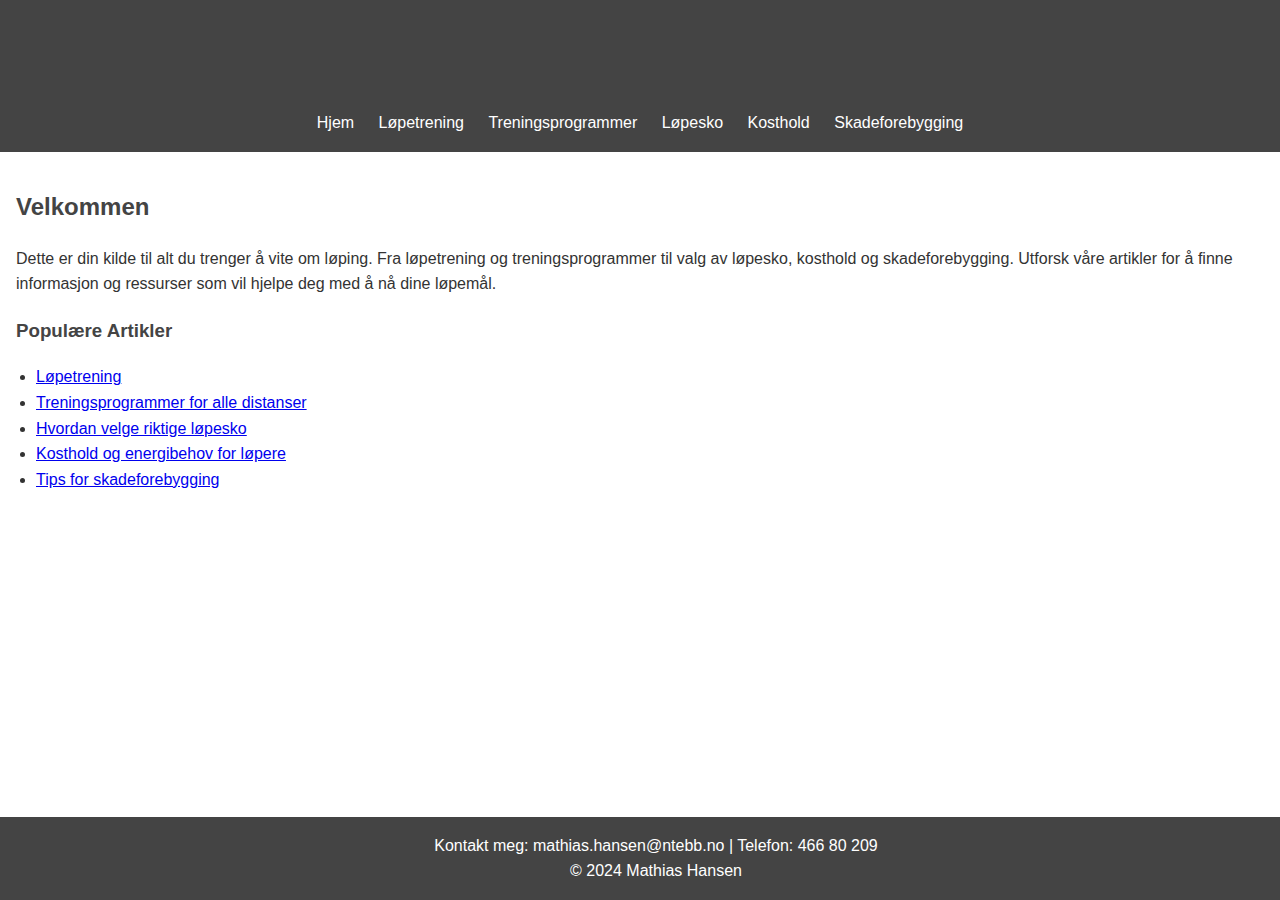
<file: index.html>
<!DOCTYPE html>
<html lang="no">
<head>
    <meta charset="UTF-8">
    <meta name="viewport" content="width=device-width, initial-scale=1.0">
    <title>Hjem - Mathias Hansen</title>
    <link rel="stylesheet" href="styles.css">
</head>
<body>
    <header>
        <h1>Velkommen til Mathias Hansens Løpenettsted</h1>
        <nav>
            <ul>
                <li><a href="index.html">Hjem</a></li>
                <li><a href="training.html">Løpetrening</a></li>
                <li><a href="programs.html">Treningsprogrammer</a></li>
                <li><a href="shoes.html">Løpesko</a></li>
                <li><a href="nutrition.html">Kosthold</a></li>
                <li><a href="injuries.html">Skadeforebygging</a></li>
            </ul>
        </nav>
    </header>
    <main>
        <section>
            <h2>Velkommen</h2>
            <p>Dette er din kilde til alt du trenger å vite om løping. Fra løpetrening og treningsprogrammer til valg av løpesko, kosthold og skadeforebygging. Utforsk våre artikler for å finne informasjon og ressurser som vil hjelpe deg med å nå dine løpemål.</p>
            <h3>Populære Artikler</h3>
            <ul>
                <li><a href="training.html">Løpetrening</a></li>
                <li><a href="programs.html">Treningsprogrammer for alle distanser</a></li>
                <li><a href="shoes.html">Hvordan velge riktige løpesko</a></li>
                <li><a href="nutrition.html">Kosthold og energibehov for løpere</a></li>
                <li><a href="injuries.html">Tips for skadeforebygging</a></li>
            </ul>
        </section>
    </main>
    <footer>
        <p>Kontakt meg: <a href="mailto:mathias.hansen@ntebb.no">mathias.hansen@ntebb.no</a> | Telefon: <a href="tel:+4746680209">466 80 209</a></p>
        <p>&copy; 2024 Mathias Hansen</p>
    </footer>
</body>
</html>
</file>
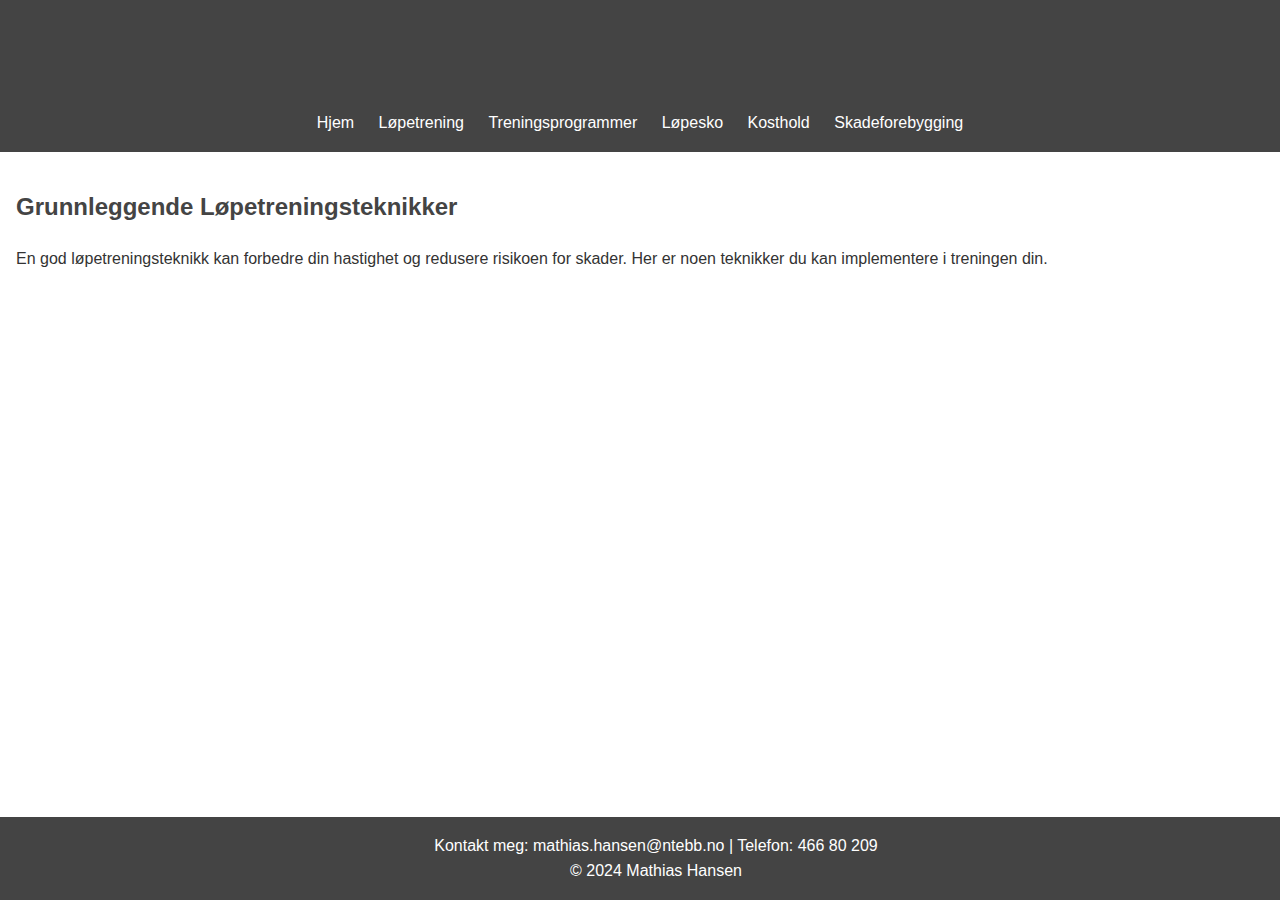
<file: article1.html>
<!DOCTYPE html>
<html lang="no">
<head>
    <meta charset="UTF-8">
    <meta name="viewport" content="width=device-width, initial-scale=1.0">
    <title>Løpetreningsteknikker - Mathias Hansen</title>
    <link rel="stylesheet" href="styles.css">
</head>
<body>
    <header>
        <h1>Løpetreningsteknikker</h1>
        <nav>
            <ul>
                <li><a href="index.html">Hjem</a></li>
                <li><a href="training.html">Løpetrening</a></li>
                <li><a href="programs.html">Treningsprogrammer</a></li>
                <li><a href="shoes.html">Løpesko</a></li>
                <li><a href="nutrition.html">Kosthold</a></li>
                <li><a href="injuries.html">Skadeforebygging</a></li>
            </ul>
        </nav>
    </header>

    <main>
        <section>
            <h2>Grunnleggende Løpetreningsteknikker</h2>
            <p>En god løpetreningsteknikk kan forbedre din hastighet og redusere risikoen for skader. Her er noen teknikker du kan implementere i treningen din.</p>
        </section>
    </main>

    <footer>
        <p>Kontakt meg: <a href="mailto:mathias.hansen@ntebb.no">mathias.hansen@ntebb.no</a> | Telefon: <a href="tel:+4746680209">466 80 209</a></p>
        <p>&copy; 2024 Mathias Hansen</p>
    </footer>
</body>
</html>
</file>
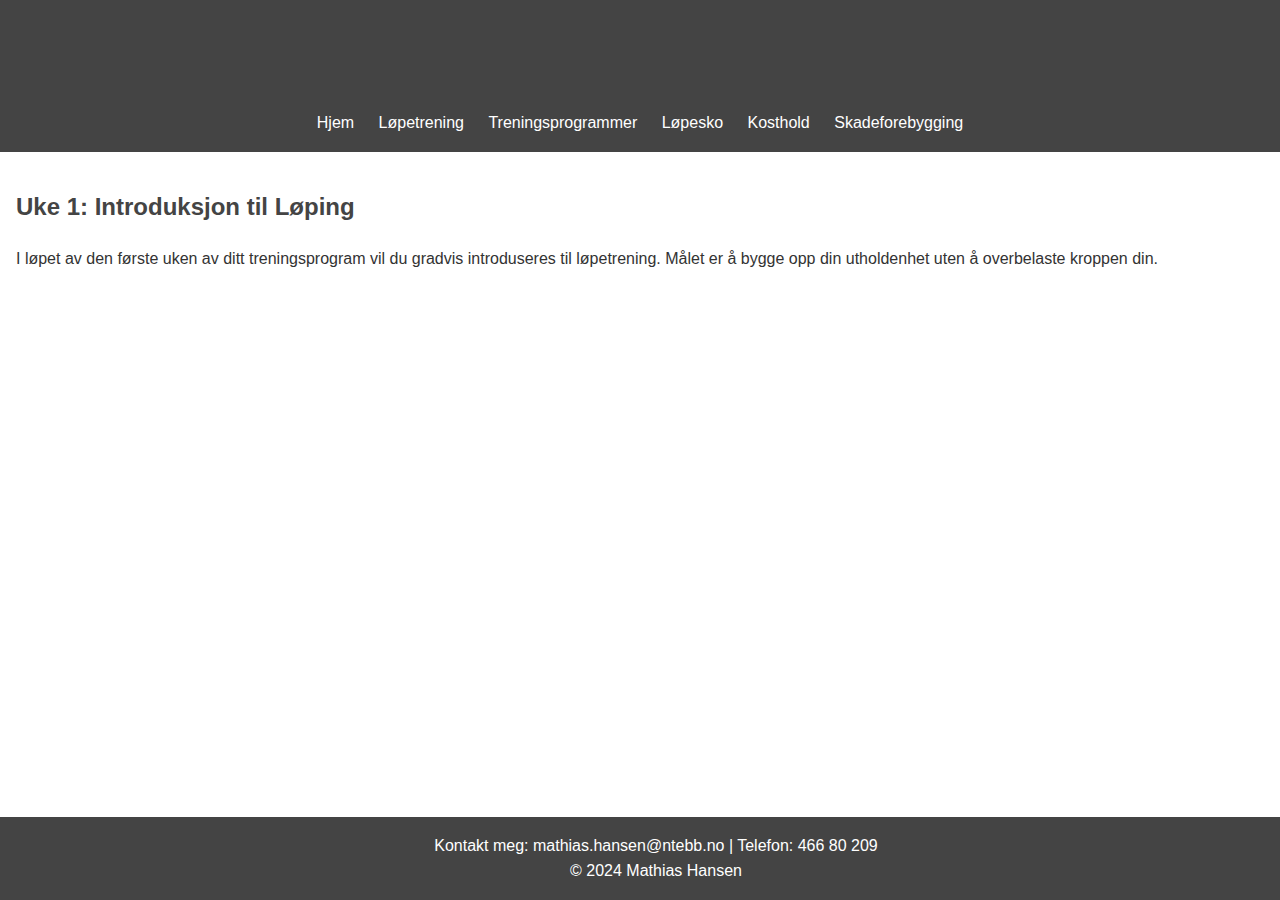
<file: beginner_program_week1.html>
<!DOCTYPE html>
<html lang="no">
<head>
    <meta charset="UTF-8">
    <meta name="viewport" content="width=device-width, initial-scale=1.0">
    <title>Uke 1 Treningsprogram for Nybegynnere - Mathias Hansen</title>
    <link rel="stylesheet" href="styles.css">
</head>
<body>
    <header>
        <h1>Uke 1 Treningsprogram for Nybegynnere</h1>
        <nav>
            <ul>
                <li><a href="index.html">Hjem</a></li>
                <li><a href="training.html">Løpetrening</a></li>
                <li><a href="programs.html">Treningsprogrammer</a></li>
                <li><a href="shoes.html">Løpesko</a></li>
                <li><a href="nutrition.html">Kosthold</a></li>
                <li><a href="injuries.html">Skadeforebygging</a></li>
            </ul>
        </nav>
    </header>

    <main>
        <section>
            <h2>Uke 1: Introduksjon til Løping</h2>
            <p>I løpet av den første uken av ditt treningsprogram vil du gradvis introduseres til løpetrening. Målet er å bygge opp din utholdenhet uten å overbelaste kroppen din.</p>
        </section>
    </main>

    <footer>
        <p>Kontakt meg: <a href="mailto:mathias.hansen@ntebb.no">mathias.hansen@ntebb.no</a> | Telefon: <a href="tel:+4746680209">466 80 209</a></p>
        <p>&copy; 2024 Mathias Hansen</p>
    </footer>
</body>
</html>
</file>
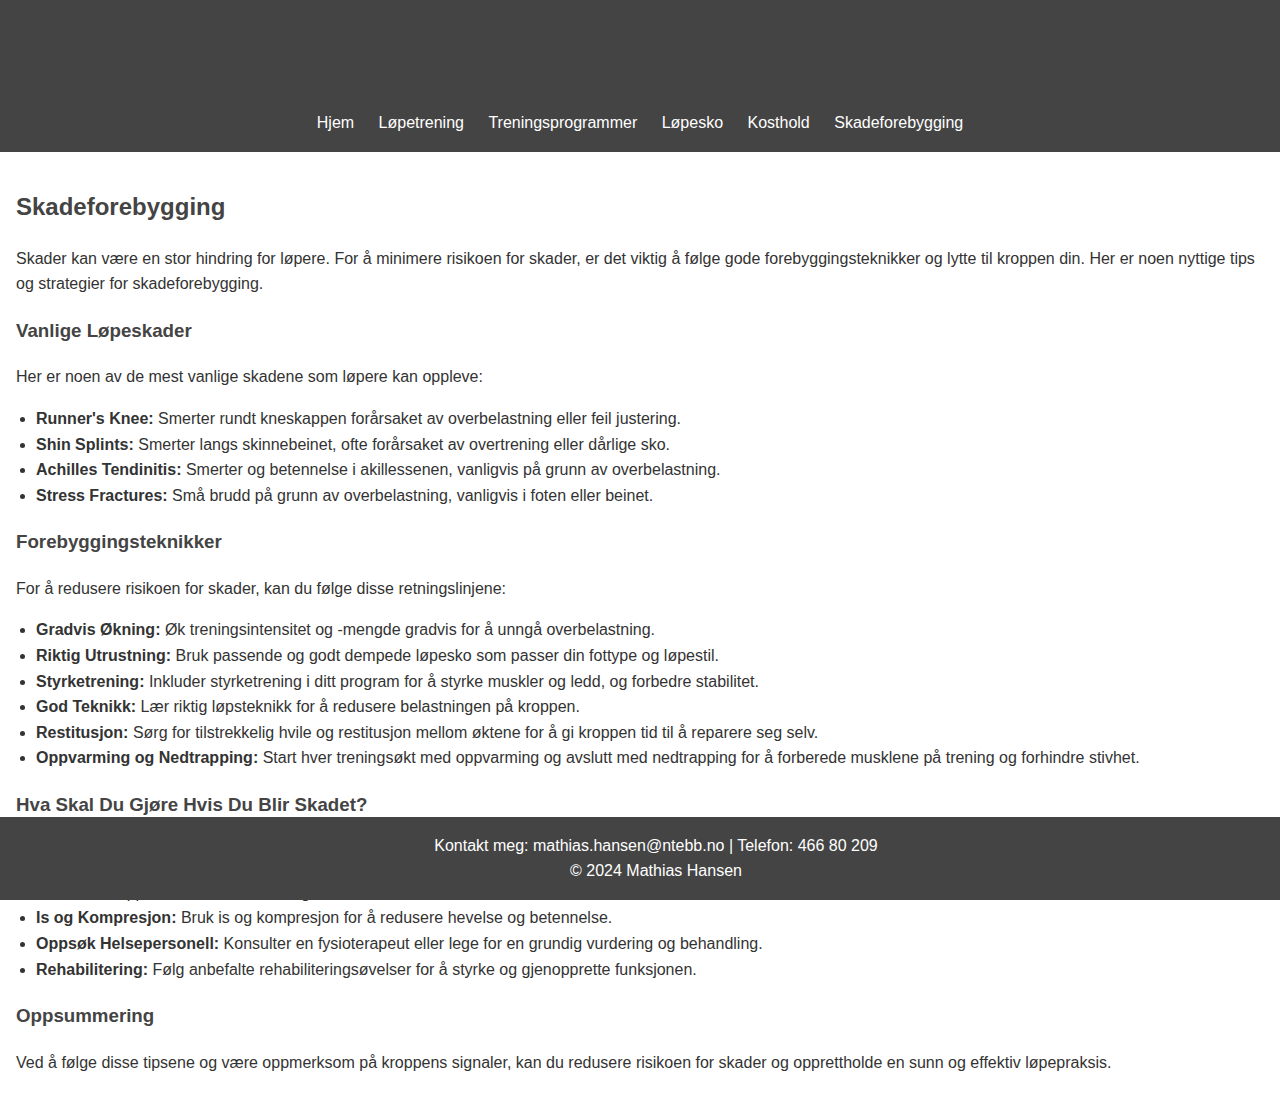
<file: injuries.html>
<!DOCTYPE html>
<html lang="no">
<head>
    <meta charset="UTF-8">
    <meta name="viewport" content="width=device-width, initial-scale=1.0">
    <title>Skadeforebygging - Mathias Hansen</title>
    <link rel="stylesheet" href="styles.css">
</head>
<body>
    <header>
        <h1>Skadeforebygging</h1>
        <nav>
            <ul>
                <li><a href="index.html">Hjem</a></li>
                <li><a href="training.html">Løpetrening</a></li>
                <li><a href="programs.html">Treningsprogrammer</a></li>
                <li><a href="shoes.html">Løpesko</a></li>
                <li><a href="nutrition.html">Kosthold</a></li>
                <li><a href="injuries.html">Skadeforebygging</a></li>
            </ul>
        </nav>
    </header>
    <main>
        <article>
            <h2>Skadeforebygging</h2>
            <p>Skader kan være en stor hindring for løpere. For å minimere risikoen for skader, er det viktig å følge gode forebyggingsteknikker og lytte til kroppen din. Her er noen nyttige tips og strategier for skadeforebygging.</p>
            <h3>Vanlige Løpeskader</h3>
            <p>Her er noen av de mest vanlige skadene som løpere kan oppleve:</p>
            <ul>
                <li><strong>Runner's Knee:</strong> Smerter rundt kneskappen forårsaket av overbelastning eller feil justering.</li>
                <li><strong>Shin Splints:</strong> Smerter langs skinnebeinet, ofte forårsaket av overtrening eller dårlige sko.</li>
                <li><strong>Achilles Tendinitis:</strong> Smerter og betennelse i akillessenen, vanligvis på grunn av overbelastning.</li>
                <li><strong>Stress Fractures:</strong> Små brudd på grunn av overbelastning, vanligvis i foten eller beinet.</li>
            </ul>
            <h3>Forebyggingsteknikker</h3>
            <p>For å redusere risikoen for skader, kan du følge disse retningslinjene:</p>
            <ul>
                <li><strong>Gradvis Økning:</strong> Øk treningsintensitet og -mengde gradvis for å unngå overbelastning.</li>
                <li><strong>Riktig Utrustning:</strong> Bruk passende og godt dempede løpesko som passer din fottype og løpestil.</li>
                <li><strong>Styrketrening:</strong> Inkluder styrketrening i ditt program for å styrke muskler og ledd, og forbedre stabilitet.</li>
                <li><strong>God Teknikk:</strong> Lær riktig løpsteknikk for å redusere belastningen på kroppen.</li>
                <li><strong>Restitusjon:</strong> Sørg for tilstrekkelig hvile og restitusjon mellom øktene for å gi kroppen tid til å reparere seg selv.</li>
                <li><strong>Oppvarming og Nedtrapping:</strong> Start hver treningsøkt med oppvarming og avslutt med nedtrapping for å forberede musklene på trening og forhindre stivhet.</li>
            </ul>
            <h3>Hva Skal Du Gjøre Hvis Du Blir Skadet?</h3>
            <p>Hvis du opplever smerte eller skade, er det viktig å ta nødvendige tiltak:</p>
            <ul>
                <li><strong>Hvile:</strong> Gi kroppen tid til å helbrede seg selv.</li>
                <li><strong>Is og Kompresjon:</strong> Bruk is og kompresjon for å redusere hevelse og betennelse.</li>
                <li><strong>Oppsøk Helsepersonell:</strong> Konsulter en fysioterapeut eller lege for en grundig vurdering og behandling.</li>
                <li><strong>Rehabilitering:</strong> Følg anbefalte rehabiliteringsøvelser for å styrke og gjenopprette funksjonen.</li>
            </ul>
            <h3>Oppsummering</h3>
            <p>Ved å følge disse tipsene og være oppmerksom på kroppens signaler, kan du redusere risikoen for skader og opprettholde en sunn og effektiv løpepraksis.</p>
        </article>
    </main>
    <footer>
        <p>Kontakt meg: <a href="mailto:mathias.hansen@ntebb.no">mathias.hansen@ntebb.no</a> | Telefon: <a href="tel:+4746680209">466 80 209</a></p>
        <p>&copy; 2024 Mathias Hansen</p>
    </footer>
</body>
</html>
</file>
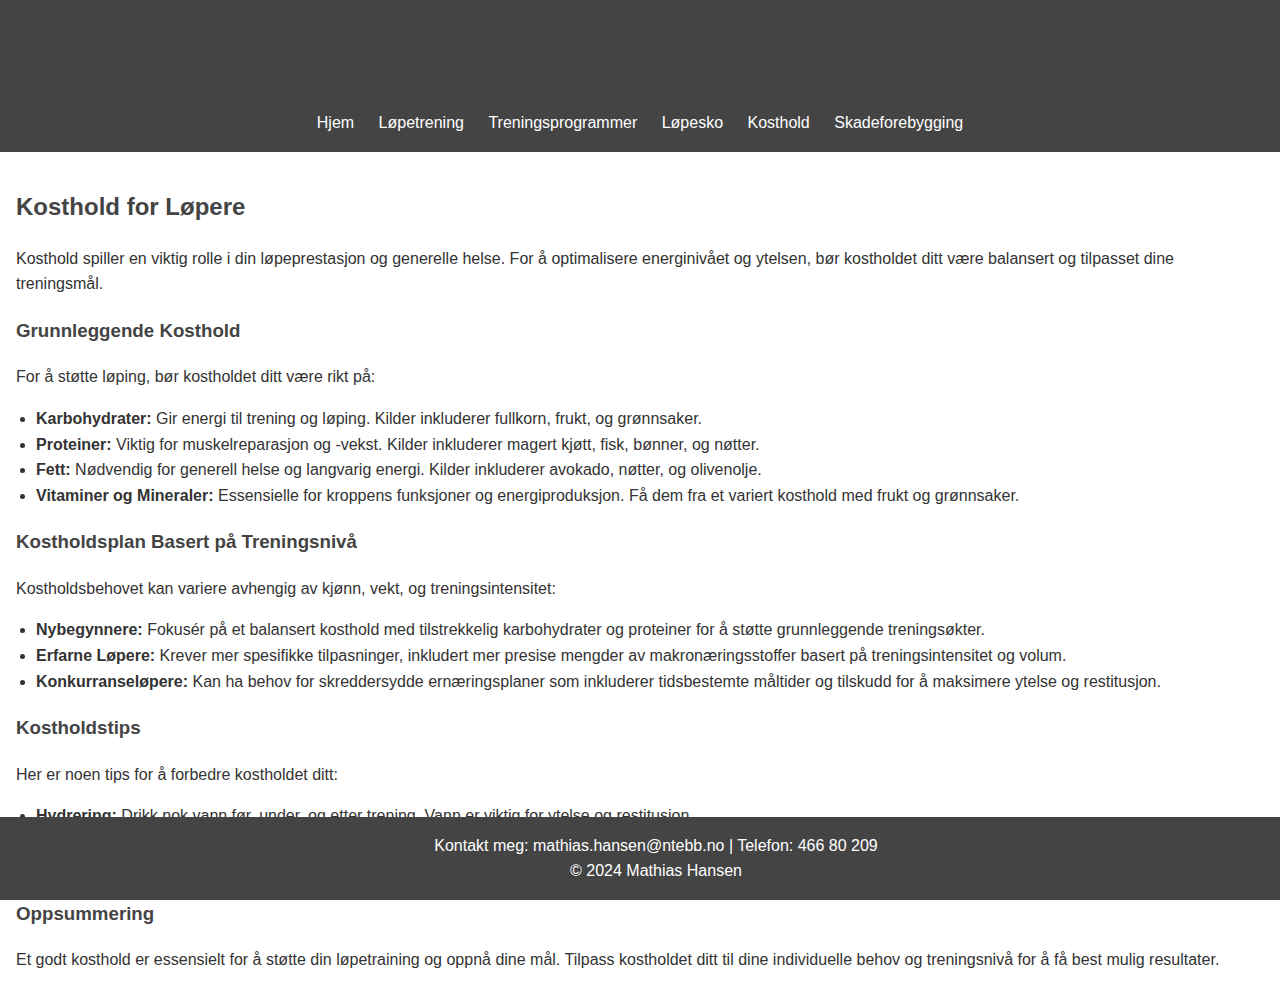
<file: nutrition.html>
<!DOCTYPE html>
<html lang="no">
<head>
    <meta charset="UTF-8">
    <meta name="viewport" content="width=device-width, initial-scale=1.0">
    <title>Kosthold - Mathias Hansen</title>
    <link rel="stylesheet" href="styles.css">
</head>
<body>
    <header>
        <h1>Kosthold</h1>
        <nav>
            <ul>
                <li><a href="index.html">Hjem</a></li>
                <li><a href="training.html">Løpetrening</a></li>
                <li><a href="programs.html">Treningsprogrammer</a></li>
                <li><a href="shoes.html">Løpesko</a></li>
                <li><a href="nutrition.html">Kosthold</a></li>
                <li><a href="injuries.html">Skadeforebygging</a></li>
            </ul>
        </nav>
    </header>
    <main>
        <article>
            <h2>Kosthold for Løpere</h2>
            <p>Kosthold spiller en viktig rolle i din løpeprestasjon og generelle helse. For å optimalisere energinivået og ytelsen, bør kostholdet ditt være balansert og tilpasset dine treningsmål.</p>
            <h3>Grunnleggende Kosthold</h3>
            <p>For å støtte løping, bør kostholdet ditt være rikt på:</p>
            <ul>
                <li><strong>Karbohydrater:</strong> Gir energi til trening og løping. Kilder inkluderer fullkorn, frukt, og grønnsaker.</li>
                <li><strong>Proteiner:</strong> Viktig for muskelreparasjon og -vekst. Kilder inkluderer magert kjøtt, fisk, bønner, og nøtter.</li>
                <li><strong>Fett:</strong> Nødvendig for generell helse og langvarig energi. Kilder inkluderer avokado, nøtter, og olivenolje.</li>
                <li><strong>Vitaminer og Mineraler:</strong> Essensielle for kroppens funksjoner og energiproduksjon. Få dem fra et variert kosthold med frukt og grønnsaker.</li>
            </ul>
            <h3>Kostholdsplan Basert på Treningsnivå</h3>
            <p>Kostholdsbehovet kan variere avhengig av kjønn, vekt, og treningsintensitet:</p>
            <ul>
                <li><strong>Nybegynnere:</strong> Fokusér på et balansert kosthold med tilstrekkelig karbohydrater og proteiner for å støtte grunnleggende treningsøkter.</li>
                <li><strong>Erfarne Løpere:</strong> Krever mer spesifikke tilpasninger, inkludert mer presise mengder av makronæringsstoffer basert på treningsintensitet og volum.</li>
                <li><strong>Konkurranseløpere:</strong> Kan ha behov for skreddersydde ernæringsplaner som inkluderer tidsbestemte måltider og tilskudd for å maksimere ytelse og restitusjon.</li>
            </ul>
            <h3>Kostholdstips</h3>
            <p>Her er noen tips for å forbedre kostholdet ditt:</p>
            <ul>
                <li><strong>Hydrering:</strong> Drikk nok vann før, under, og etter trening. Vann er viktig for ytelse og restitusjon.</li>
                <li><strong>Pre- og Post-Workout Måltider:</strong> Spis et karbohydrat- og proteinrikt måltid før og etter trening for å maksimere ytelsen og restitusjonen.</li>
                <li><strong>Spis Variert:</strong> Sørg for å inkludere en bred variasjon av matvarer for å dekke alle næringsbehov.</li>
            </ul>
            <h3>Oppsummering</h3>
            <p>Et godt kosthold er essensielt for å støtte din løpetraining og oppnå dine mål. Tilpass kostholdet ditt til dine individuelle behov og treningsnivå for å få best mulig resultater.</p>
        </article>
    </main>
    <footer>
        <p>Kontakt meg: <a href="mailto:mathias.hansen@ntebb.no">mathias.hansen@ntebb.no</a> | Telefon: <a href="tel:+4746680209">466 80 209</a></p>
        <p>&copy; 2024 Mathias Hansen</p>
    </footer>
</body>
</html>
</file>
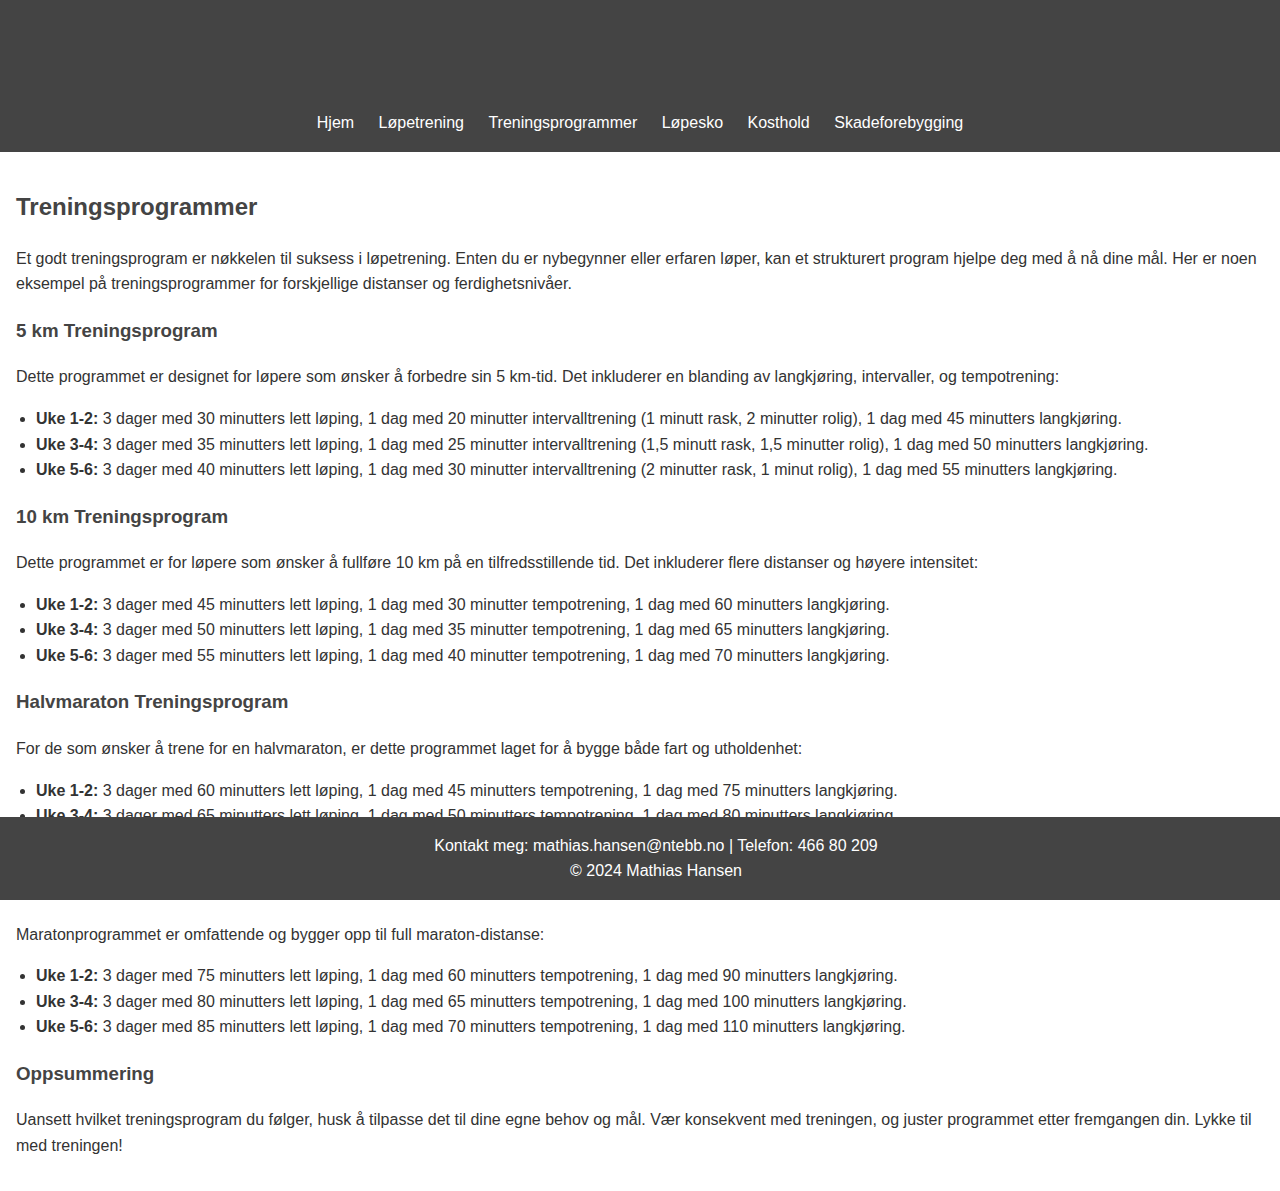
<file: programs.html>
<!DOCTYPE html>
<html lang="no">
<head>
    <meta charset="UTF-8">
    <meta name="viewport" content="width=device-width, initial-scale=1.0">
    <title>Treningsprogrammer - Mathias Hansen</title>
    <link rel="stylesheet" href="styles.css">
</head>
<body>
    <header>
        <h1>Treningsprogrammer</h1>
        <nav>
            <ul>
                <li><a href="index.html">Hjem</a></li>
                <li><a href="training.html">Løpetrening</a></li>
                <li><a href="programs.html">Treningsprogrammer</a></li>
                <li><a href="shoes.html">Løpesko</a></li>
                <li><a href="nutrition.html">Kosthold</a></li>
                <li><a href="injuries.html">Skadeforebygging</a></li>
            </ul>
        </nav>
    </header>
    <main>
        <article>
            <h2>Treningsprogrammer</h2>
            <p>Et godt treningsprogram er nøkkelen til suksess i løpetrening. Enten du er nybegynner eller erfaren løper, kan et strukturert program hjelpe deg med å nå dine mål. Her er noen eksempel på treningsprogrammer for forskjellige distanser og ferdighetsnivåer.</p>
            <h3>5 km Treningsprogram</h3>
            <p>Dette programmet er designet for løpere som ønsker å forbedre sin 5 km-tid. Det inkluderer en blanding av langkjøring, intervaller, og tempotrening:</p>
            <ul>
                <li><strong>Uke 1-2:</strong> 3 dager med 30 minutters lett løping, 1 dag med 20 minutter intervalltrening (1 minutt rask, 2 minutter rolig), 1 dag med 45 minutters langkjøring.</li>
                <li><strong>Uke 3-4:</strong> 3 dager med 35 minutters lett løping, 1 dag med 25 minutter intervalltrening (1,5 minutt rask, 1,5 minutter rolig), 1 dag med 50 minutters langkjøring.</li>
                <li><strong>Uke 5-6:</strong> 3 dager med 40 minutters lett løping, 1 dag med 30 minutter intervalltrening (2 minutter rask, 1 minut rolig), 1 dag med 55 minutters langkjøring.</li>
            </ul>
            <h3>10 km Treningsprogram</h3>
            <p>Dette programmet er for løpere som ønsker å fullføre 10 km på en tilfredsstillende tid. Det inkluderer flere distanser og høyere intensitet:</p>
            <ul>
                <li><strong>Uke 1-2:</strong> 3 dager med 45 minutters lett løping, 1 dag med 30 minutter tempotrening, 1 dag med 60 minutters langkjøring.</li>
                <li><strong>Uke 3-4:</strong> 3 dager med 50 minutters lett løping, 1 dag med 35 minutter tempotrening, 1 dag med 65 minutters langkjøring.</li>
                <li><strong>Uke 5-6:</strong> 3 dager med 55 minutters lett løping, 1 dag med 40 minutter tempotrening, 1 dag med 70 minutters langkjøring.</li>
            </ul>
            <h3>Halvmaraton Treningsprogram</h3>
            <p>For de som ønsker å trene for en halvmaraton, er dette programmet laget for å bygge både fart og utholdenhet:</p>
            <ul>
                <li><strong>Uke 1-2:</strong> 3 dager med 60 minutters lett løping, 1 dag med 45 minutters tempotrening, 1 dag med 75 minutters langkjøring.</li>
                <li><strong>Uke 3-4:</strong> 3 dager med 65 minutters lett løping, 1 dag med 50 minutters tempotrening, 1 dag med 80 minutters langkjøring.</li>
                <li><strong>Uke 5-6:</strong> 3 dager med 70 minutters lett løping, 1 dag med 55 minutters tempotrening, 1 dag med 85 minutters langkjøring.</li>
            </ul>
            <h3>Maraton Treningsprogram</h3>
            <p>Maratonprogrammet er omfattende og bygger opp til full maraton-distanse:</p>
            <ul>
                <li><strong>Uke 1-2:</strong> 3 dager med 75 minutters lett løping, 1 dag med 60 minutters tempotrening, 1 dag med 90 minutters langkjøring.</li>
                <li><strong>Uke 3-4:</strong> 3 dager med 80 minutters lett løping, 1 dag med 65 minutters tempotrening, 1 dag med 100 minutters langkjøring.</li>
                <li><strong>Uke 5-6:</strong> 3 dager med 85 minutters lett løping, 1 dag med 70 minutters tempotrening, 1 dag med 110 minutters langkjøring.</li>
            </ul>
            <h3>Oppsummering</h3>
            <p>Uansett hvilket treningsprogram du følger, husk å tilpasse det til dine egne behov og mål. Vær konsekvent med treningen, og juster programmet etter fremgangen din. Lykke til med treningen!</p>
        </article>
    </main>
    <footer>
        <p>Kontakt meg: <a href="mailto:mathias.hansen@ntebb.no">mathias.hansen@ntebb.no</a> | Telefon: <a href="tel:+4746680209">466 80 209</a></p>
        <p>&copy; 2024 Mathias Hansen</p>
    </footer>
</body>
</html>
</file>
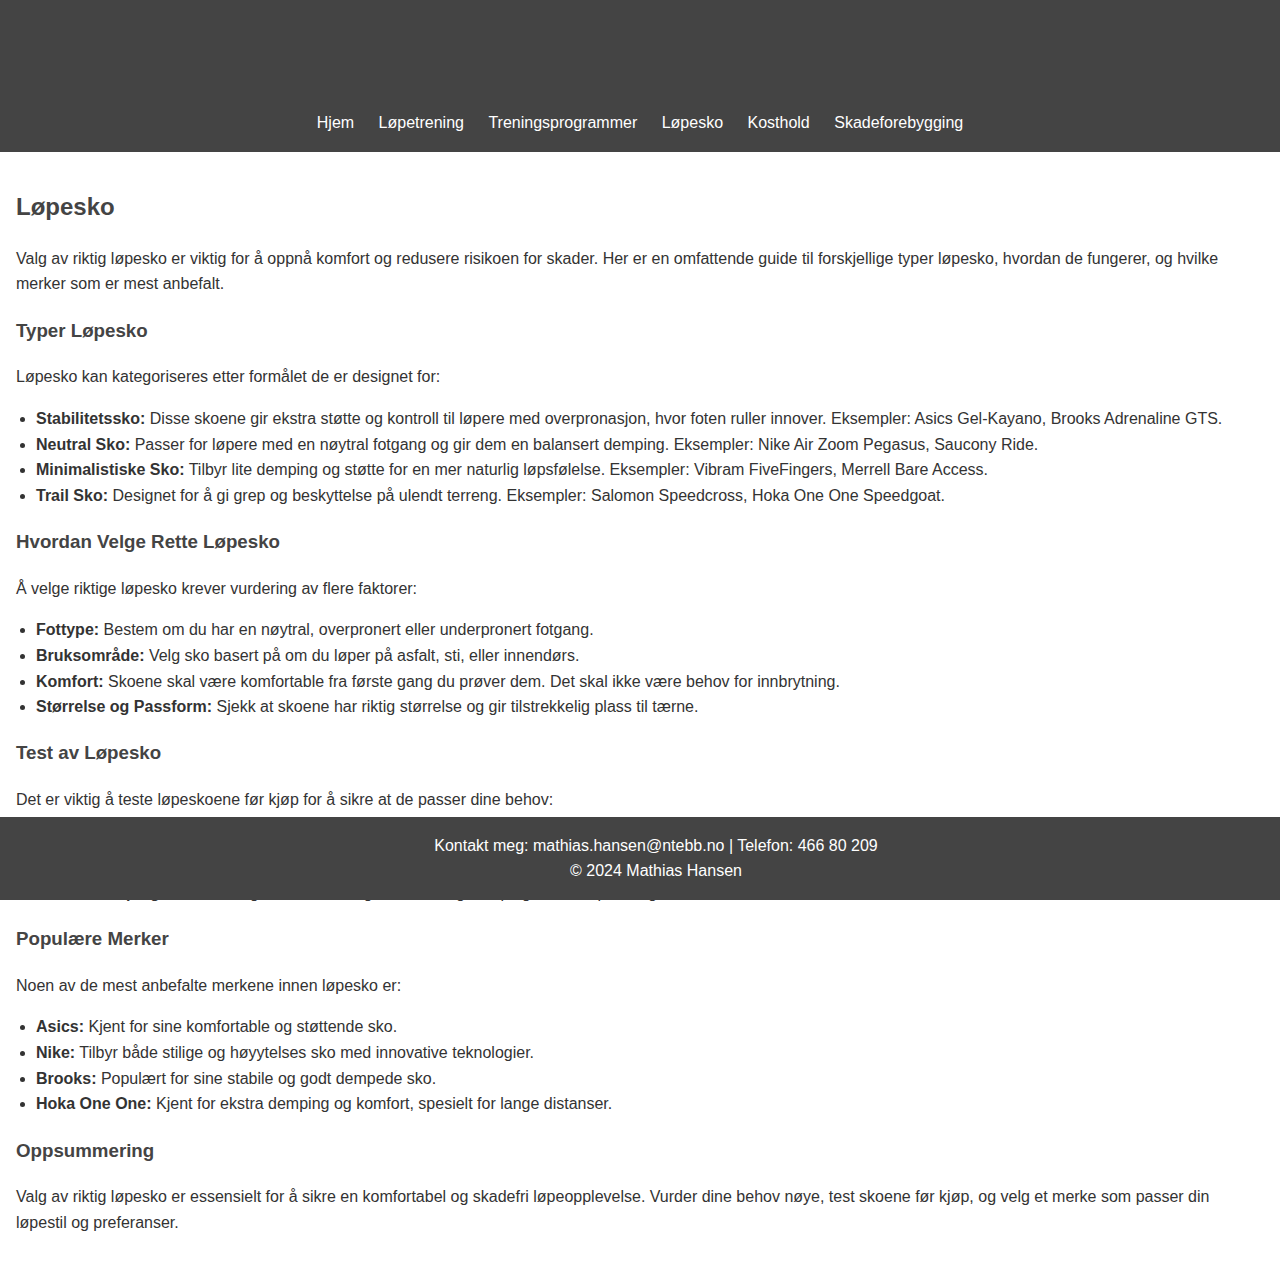
<file: shoes.html>
<!DOCTYPE html>
<html lang="no">
<head>
    <meta charset="UTF-8">
    <meta name="viewport" content="width=device-width, initial-scale=1.0">
    <title>Løpesko - Mathias Hansen</title>
    <link rel="stylesheet" href="styles.css">
</head>
<body>
    <header>
        <h1>Løpesko</h1>
        <nav>
            <ul>
                <li><a href="index.html">Hjem</a></li>
                <li><a href="training.html">Løpetrening</a></li>
                <li><a href="programs.html">Treningsprogrammer</a></li>
                <li><a href="shoes.html">Løpesko</a></li>
                <li><a href="nutrition.html">Kosthold</a></li>
                <li><a href="injuries.html">Skadeforebygging</a></li>
            </ul>
        </nav>
    </header>
    <main>
        <article>
            <h2>Løpesko</h2>
            <p>Valg av riktig løpesko er viktig for å oppnå komfort og redusere risikoen for skader. Her er en omfattende guide til forskjellige typer løpesko, hvordan de fungerer, og hvilke merker som er mest anbefalt.</p>
            <h3>Typer Løpesko</h3>
            <p>Løpesko kan kategoriseres etter formålet de er designet for:</p>
            <ul>
                <li><strong>Stabilitetssko:</strong> Disse skoene gir ekstra støtte og kontroll til løpere med overpronasjon, hvor foten ruller innover. Eksempler: Asics Gel-Kayano, Brooks Adrenaline GTS.</li>
                <li><strong>Neutral Sko:</strong> Passer for løpere med en nøytral fotgang og gir dem en balansert demping. Eksempler: Nike Air Zoom Pegasus, Saucony Ride.</li>
                <li><strong>Minimalistiske Sko:</strong> Tilbyr lite demping og støtte for en mer naturlig løpsfølelse. Eksempler: Vibram FiveFingers, Merrell Bare Access.</li>
                <li><strong>Trail Sko:</strong> Designet for å gi grep og beskyttelse på ulendt terreng. Eksempler: Salomon Speedcross, Hoka One One Speedgoat.</li>
            </ul>
            <h3>Hvordan Velge Rette Løpesko</h3>
            <p>Å velge riktige løpesko krever vurdering av flere faktorer:</p>
            <ul>
                <li><strong>Fottype:</strong> Bestem om du har en nøytral, overpronert eller underpronert fotgang.</li>
                <li><strong>Bruksområde:</strong> Velg sko basert på om du løper på asfalt, sti, eller innendørs.</li>
                <li><strong>Komfort:</strong> Skoene skal være komfortable fra første gang du prøver dem. Det skal ikke være behov for innbrytning.</li>
                <li><strong>Størrelse og Passform:</strong> Sjekk at skoene har riktig størrelse og gir tilstrekkelig plass til tærne.</li>
            </ul>
            <h3>Test av Løpesko</h3>
            <p>Det er viktig å teste løpeskoene før kjøp for å sikre at de passer dine behov:</p>
            <ul>
                <li><strong>Prøv på:</strong> Gå eller løp rundt i butikken for å føle hvordan skoene føles.</li>
                <li><strong>Se etter Komfort:</strong> Sjekk at det ikke er noen ubehagelige trykkpunkter eller irritasjoner.</li>
                <li><strong>Vurder Demping:</strong> Forsikre deg om at skoene gir tilstrekkelig demping for din løpestil og vekt.</li>
            </ul>
            <h3>Populære Merker</h3>
            <p>Noen av de mest anbefalte merkene innen løpesko er:</p>
            <ul>
                <li><strong>Asics:</strong> Kjent for sine komfortable og støttende sko.</li>
                <li><strong>Nike:</strong> Tilbyr både stilige og høyytelses sko med innovative teknologier.</li>
                <li><strong>Brooks:</strong> Populært for sine stabile og godt dempede sko.</li>
                <li><strong>Hoka One One:</strong> Kjent for ekstra demping og komfort, spesielt for lange distanser.</li>
            </ul>
            <h3>Oppsummering</h3>
            <p>Valg av riktig løpesko er essensielt for å sikre en komfortabel og skadefri løpeopplevelse. Vurder dine behov nøye, test skoene før kjøp, og velg et merke som passer din løpestil og preferanser.</p>
        </article>
    </main>
    <footer>
        <p>Kontakt meg: <a href="mailto:mathias.hansen@ntebb.no">mathias.hansen@ntebb.no</a> | Telefon: <a href="tel:+4746680209">466 80 209</a></p>
        <p>&copy; 2024 Mathias Hansen</p>
    </footer>
</body>
</html>
</file>
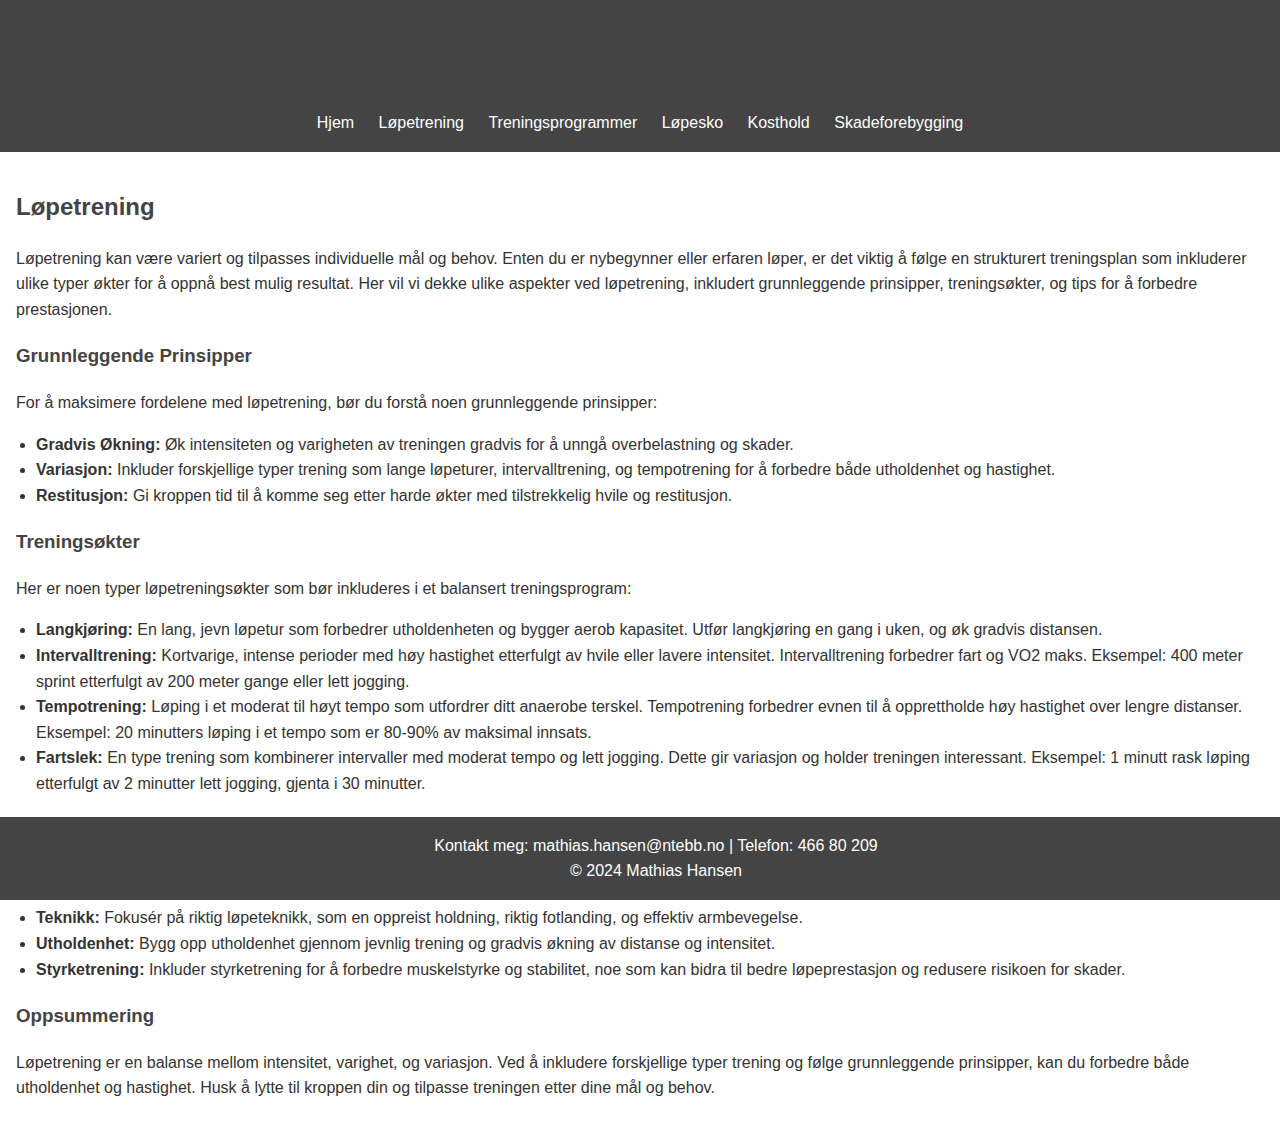
<file: training.html>
<!DOCTYPE html>
<html lang="no">
<head>
    <meta charset="UTF-8">
    <meta name="viewport" content="width=device-width, initial-scale=1.0">
    <title>Løpetrening - Mathias Hansen</title>
    <link rel="stylesheet" href="styles.css">
</head>
<body>
    <header>
        <h1>Løpetrening</h1>
        <nav>
            <ul>
                <li><a href="index.html">Hjem</a></li>
                <li><a href="training.html">Løpetrening</a></li>
                <li><a href="programs.html">Treningsprogrammer</a></li>
                <li><a href="shoes.html">Løpesko</a></li>
                <li><a href="nutrition.html">Kosthold</a></li>
                <li><a href="injuries.html">Skadeforebygging</a></li>
            </ul>
        </nav>
    </header>
    <main>
        <article>
            <h2>Løpetrening</h2>
            <p>Løpetrening kan være variert og tilpasses individuelle mål og behov. Enten du er nybegynner eller erfaren løper, er det viktig å følge en strukturert treningsplan som inkluderer ulike typer økter for å oppnå best mulig resultat. Her vil vi dekke ulike aspekter ved løpetrening, inkludert grunnleggende prinsipper, treningsøkter, og tips for å forbedre prestasjonen.</p>
            <h3>Grunnleggende Prinsipper</h3>
            <p>For å maksimere fordelene med løpetrening, bør du forstå noen grunnleggende prinsipper:</p>
            <ul>
                <li><strong>Gradvis Økning:</strong> Øk intensiteten og varigheten av treningen gradvis for å unngå overbelastning og skader.</li>
                <li><strong>Variasjon:</strong> Inkluder forskjellige typer trening som lange løpeturer, intervalltrening, og tempotrening for å forbedre både utholdenhet og hastighet.</li>
                <li><strong>Restitusjon:</strong> Gi kroppen tid til å komme seg etter harde økter med tilstrekkelig hvile og restitusjon.</li>
            </ul>
            <h3>Treningsøkter</h3>
            <p>Her er noen typer løpetreningsøkter som bør inkluderes i et balansert treningsprogram:</p>
            <ul>
                <li><strong>Langkjøring:</strong> En lang, jevn løpetur som forbedrer utholdenheten og bygger aerob kapasitet. Utfør langkjøring en gang i uken, og øk gradvis distansen.</li>
                <li><strong>Intervalltrening:</strong> Kortvarige, intense perioder med høy hastighet etterfulgt av hvile eller lavere intensitet. Intervalltrening forbedrer fart og VO2 maks. Eksempel: 400 meter sprint etterfulgt av 200 meter gange eller lett jogging.</li>
                <li><strong>Tempotrening:</strong> Løping i et moderat til høyt tempo som utfordrer ditt anaerobe terskel. Tempotrening forbedrer evnen til å opprettholde høy hastighet over lengre distanser. Eksempel: 20 minutters løping i et tempo som er 80-90% av maksimal innsats.</li>
                <li><strong>Fartslek:</strong> En type trening som kombinerer intervaller med moderat tempo og lett jogging. Dette gir variasjon og holder treningen interessant. Eksempel: 1 minutt rask løping etterfulgt av 2 minutter lett jogging, gjenta i 30 minutter.</li>
            </ul>
            <h3>Tips for Forbedring</h3>
            <p>For å forbedre løpeteknikken og prestasjonen, vurder følgende tips:</p>
            <ul>
                <li><strong>Teknikk:</strong> Fokusér på riktig løpeteknikk, som en oppreist holdning, riktig fotlanding, og effektiv armbevegelse.</li>
                <li><strong>Utholdenhet:</strong> Bygg opp utholdenhet gjennom jevnlig trening og gradvis økning av distanse og intensitet.</li>
                <li><strong>Styrketrening:</strong> Inkluder styrketrening for å forbedre muskelstyrke og stabilitet, noe som kan bidra til bedre løpeprestasjon og redusere risikoen for skader.</li>
            </ul>
            <h3>Oppsummering</h3>
            <p>Løpetrening er en balanse mellom intensitet, varighet, og variasjon. Ved å inkludere forskjellige typer trening og følge grunnleggende prinsipper, kan du forbedre både utholdenhet og hastighet. Husk å lytte til kroppen din og tilpasse treningen etter dine mål og behov.</p>
        </article>
    </main>
    <footer>
        <p>Kontakt meg: <a href="mailto:mathias.hansen@ntebb.no">mathias.hansen@ntebb.no</a> | Telefon: <a href="tel:+4746680209">466 80 209</a></p>
        <p>&copy; 2024 Mathias Hansen</p>
    </footer>
</body>
</html>
</file>
<file: styles.css>
body {
    font-family: Arial, sans-serif;
    line-height: 1.6;
    margin: 0;
    padding: 0;
    color: #333;
}

header {
    background: #444;
    color: #fff;
    padding: 1rem;
    text-align: center;
}

nav ul {
    list-style: none;
    padding: 0;
}

nav ul li {
    display: inline;
    margin: 0 10px;
}

nav ul li a {
    color: #fff;
    text-decoration: none;
}

main {
    padding: 1rem;
}

h1, h2, h3 {
    color: #444;
}

ul {
    margin: 0;
    padding: 0;
    list-style-type: disc;
    padding-left: 20px;
}

footer {
    background: #444;
    color: #fff;
    text-align: center;
    padding: 1rem;
    position: absolute;
    bottom: 0;
    width: 100%;
}

footer p {
    margin: 0;
}

footer a {
    color: #fff;
    text-decoration: none;
}
</file>
